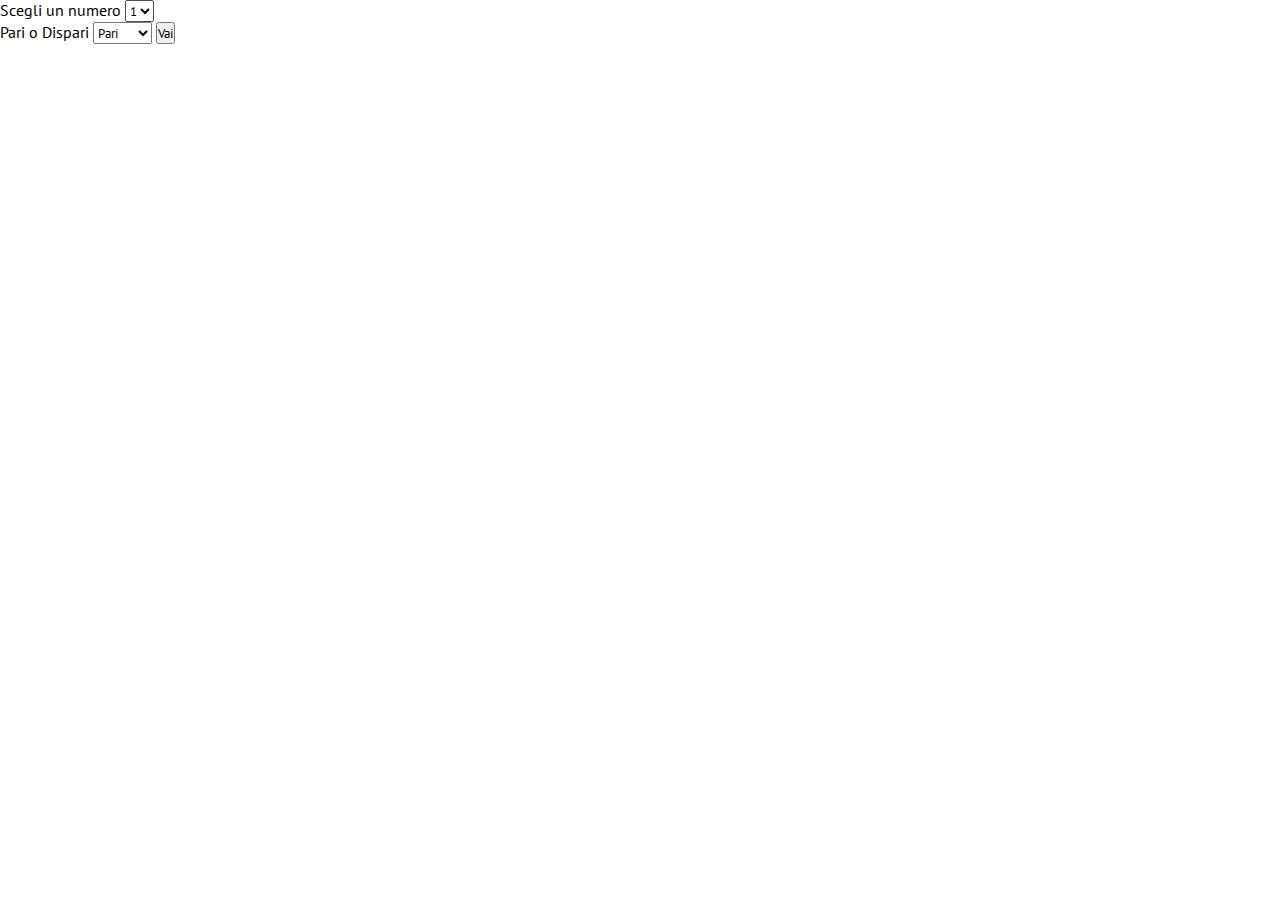
<file: Pari e Dispari/index.html>
<!DOCTYPE html>
<html lang="en" dir="ltr">
  <head>
    <meta charset="utf-8">
    <title>Pari e Dispari</title>
    <link href="https://fonts.googleapis.com/css2?family=PT+Sans:ital,wght@0,400;0,700;1,400;1,700&display=swap" rel="stylesheet">
    <link rel="stylesheet" href="css/master.css">
  </head>
  <div>
      <label for="num">Scegli un numero</label>
      <select id="num" name="">
        <option value="1">1</option>
        <option value="2">2</option>
        <option value="3">3</option>
        <option value="4">4</option>
        <option value="5">5</option>
      </select>
    <div>
        <label for="ParieDispari">Pari o Dispari</label>
        <select id="ParieDispari" name="">
          <option value="Pari">Pari</option>
          <option value="Dispari">Dispari</option>
        </select>
        <button id="print" type="button" name="print">Vai</button>
      </div>
    <script type="text/javascript" src="js/script.js"></script>
  </body>
</html>
</file>
<file: Pari e Dispari/css/master.css>
*{
  margin: 0;
  padding: 0;
  box-sizing: border-box;
  font-family: 'PT Sans', sans-serif;
}

.verde {
  background-color: green;
}

.rosso {
  background-color: red;
}

.blu {
  background-color: blue;
}
</file>
